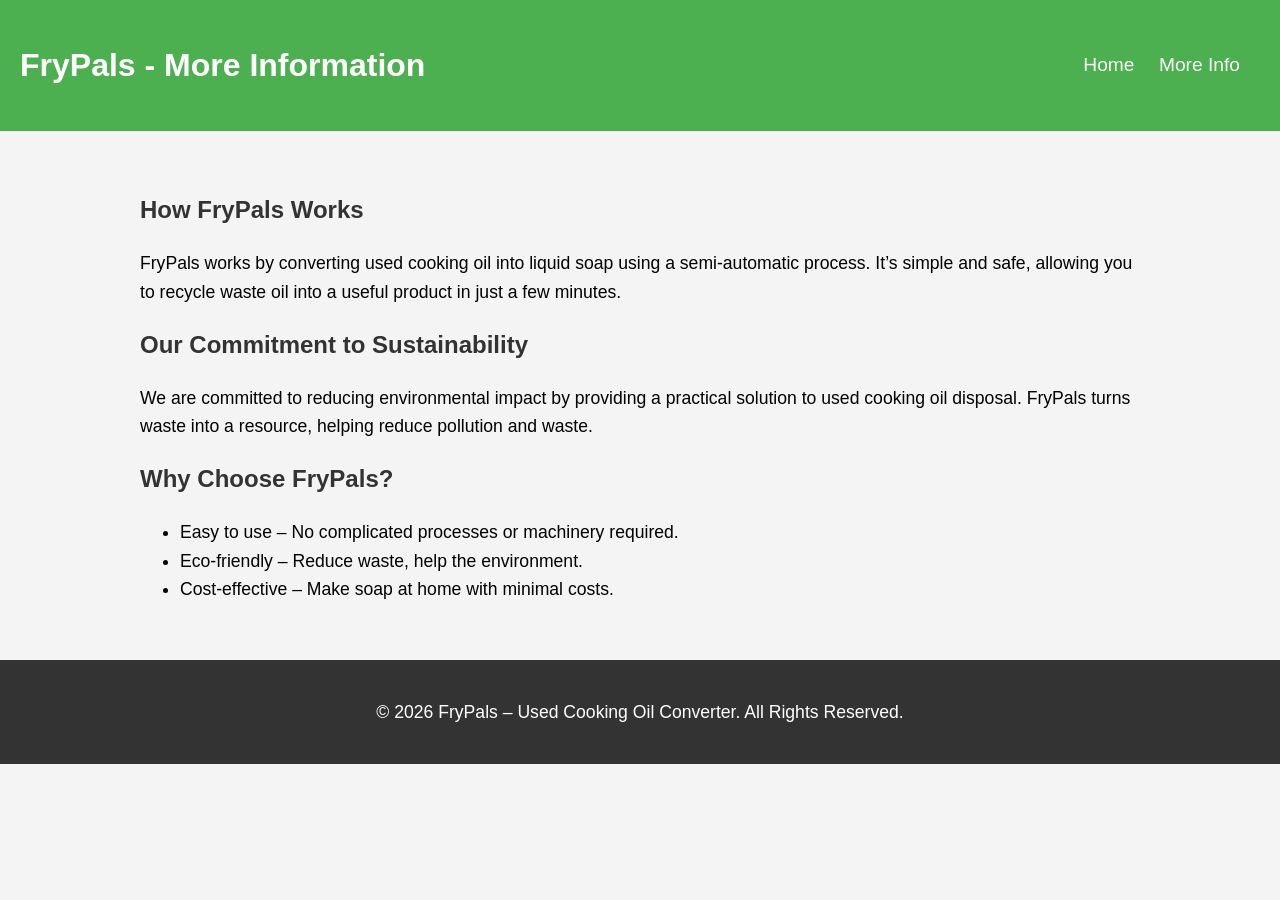
<file: about.html>
<!DOCTYPE html>
<html lang="en">
<head>
    <meta charset="UTF-8">
    <meta name="viewport" content="width=device-width, initial-scale=1.0">
    <title>FryPals - More Information</title>
    <style>
        body { font-family: 'Gill Sans', 'Gill Sans MT', Calibri, 'Trebuchet MS', sans-serif; margin: 0; padding: 0; line-height: 1.6; background-color: #f4f4f4; }
        header {
            background: #4CAF50;
            color: white;
            padding: 40px 20px;
            text-align: center;
            display: flex;
            justify-content: space-between;
            align-items: center;
        }
        header h1 { margin: 0; }

        /* Styling for the navigation links */
        nav a {
            color: white;
            text-decoration: none;
            margin-right: 20px;
            font-size: 1.2em;
            position: relative;
            transition: color 0.3s ease, transform 0.3s ease; /* Adding smooth transition for color and scale */
        }

        nav a:hover {
            color: #ffeb3b; /* Change color on hover */
            transform: scale(1.1); /* Slightly enlarge the link */
        }

        /* Adding underline effect on hover */
        nav a::after {
            content: '';
            position: absolute;
            left: 0;
            bottom: -5px;
            width: 100%;
            height: 2px;
            background-color: #ffeb3b; /* Yellow underline */
            transform: scaleX(0);
            transform-origin: bottom right;
            transition: transform 0.3s ease-out;
        }

        /* When hovering, show the underline */
        nav a:hover::after {
            transform: scaleX(1);
            transform-origin: bottom left;
        }

        section { padding: 40px 20px; max-width: 1000px; margin: auto; }
        h2 { color: #333; }
        p, ul { font-size: 1.1em; }
        footer { background: #333; color: white; text-align: center; padding: 20px; }
    </style>
</head>
<body>

<header>
    <h1>FryPals - More Information</h1>
    <nav>
        <a href="index.html">Home</a>
        <a href="about.html">More Info</a>
    </nav>
</header>

<section id="detailed-info">
    <h2>How FryPals Works</h2>
    <p>FryPals works by converting used cooking oil into liquid soap using a semi-automatic process. It’s simple and safe, allowing you to recycle waste oil into a useful product in just a few minutes.</p>

    <h2>Our Commitment to Sustainability</h2>
    <p>We are committed to reducing environmental impact by providing a practical solution to used cooking oil disposal. FryPals turns waste into a resource, helping reduce pollution and waste.</p>
    
    <h2>Why Choose FryPals?</h2>
    <ul>
        <li>Easy to use – No complicated processes or machinery required.</li>
        <li>Eco-friendly – Reduce waste, help the environment.</li>
        <li>Cost-effective – Make soap at home with minimal costs.</li>
    </ul>
</section>

<footer>
    <p>&copy; 2026 FryPals – Used Cooking Oil Converter. All Rights Reserved.</p>
</footer>

</body>
</html>
</file>
